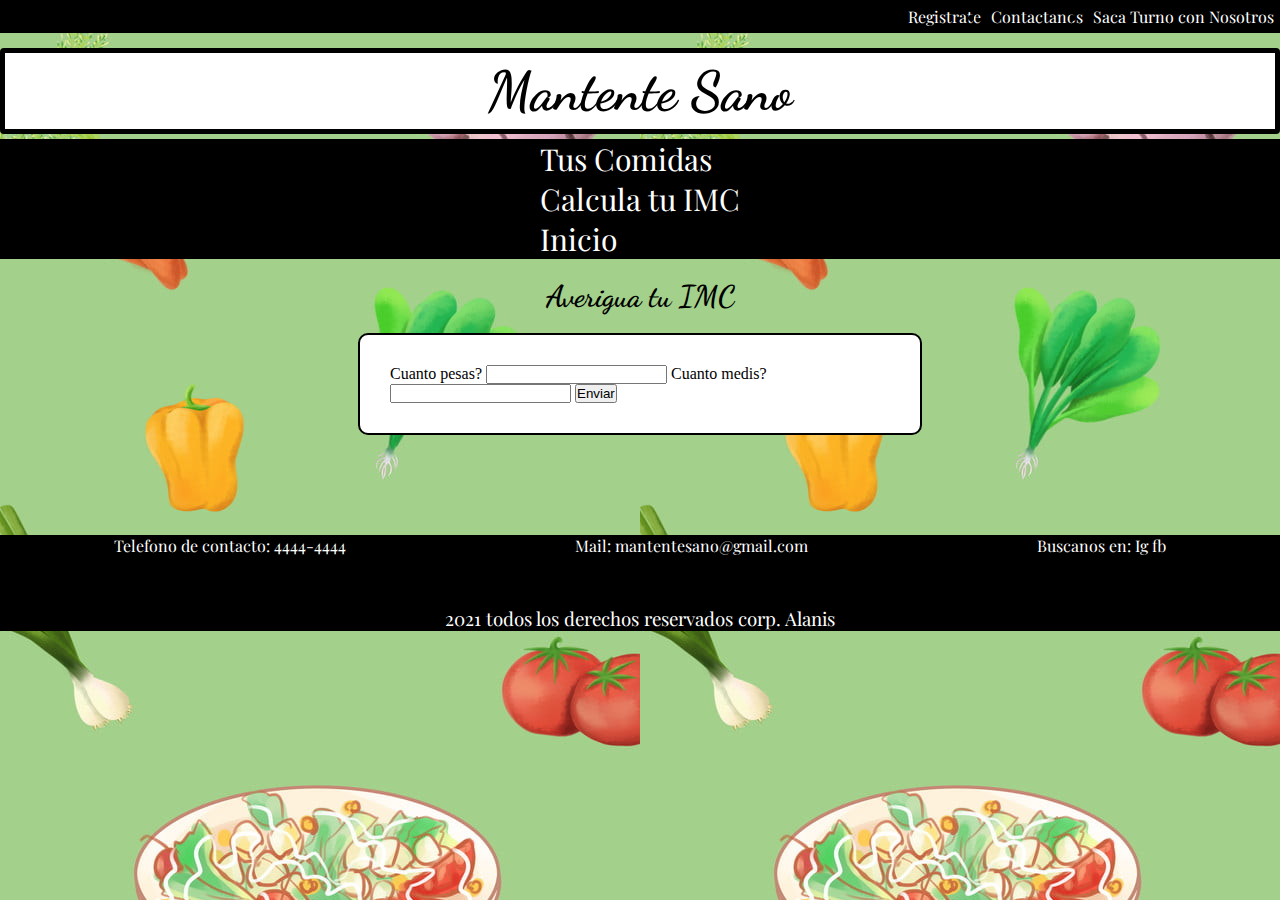
<file: html/imc.html>
<!DOCTYPE html>
<html lang="es">
<head>
    <meta charset="UTF-8">
    <meta http-equiv="X-UA-Compatible" content="IE=edge">
    <meta name="viewport" content="width=device-width, initial-scale=1.0">
    <link rel="stylesheet" href="/css/imc.css">
    <link rel="preconnect" href="https://fonts.googleapis.com">
    <link rel="preconnect" href="https://fonts.gstatic.com" crossorigin>
    <link href="https://fonts.googleapis.com/css2?family=Dancing+Script&display=swap" rel="stylesheet">
    <link href="https://fonts.googleapis.com/css2?family=Playfair+Display&display=swap" rel="stylesheet">
    <title>MantenteSano</title>
</head>
<body>
    <header class="header">
        <div class="nav1">
            <ul>
                <li class="li1"><a class="txnav1" href="/index.html">Registrate</a></li>
                <li class="li1"><a class="txnav1" href="/index.html">Contactanos</a></li>
                <li class="li1"><a class="txnav1" href="/index.html">Saca Turno con Nosotros</a></li>
            </ul>
        </div>
        <h1>Mantente Sano</h1>
        <nav class="nav2">
            <ul>
                <li class="li1"></li><a  class="txnav2" href="/html/tuscomidas.html">Tus Comidas</a></li>
                <li class="li1"></li><a class="txnav2" href="/html/imc.html">Calcula tu IMC</a></li>
                <li class="li1"></li><a class="txnav2" href="/index.html">Inicio</a></li>
            </ul>
        </nav>
    </header>
    <main>
        <form>
            <h2>Averigua tu IMC</h2>
            <div class="form1">
                <label for="">Cuanto pesas?</label>
                <input type="Ingrese su peso aqui">
                <label for="">Cuanto medis?</label>
                <input type="Ingrese su medida aqui">
                <input type="submit" name="Enviar" id="Enviar" value="Enviar">
            </div>
        </form>
        <script src="/js/imc.js"></script>
    </main>
    <footer class="footer">
        <div class="txfoot">
            <p>Telefono de contacto: 4444-4444</p>
            <p>Mail: mantentesano@gmail.com</p>
            <p>Buscanos en: Ig fb</p> 
        </div>
        <h3>2021 todos los derechos reservados corp. Alanis</h3>
    </footer> 
</body>
</html>
</file>
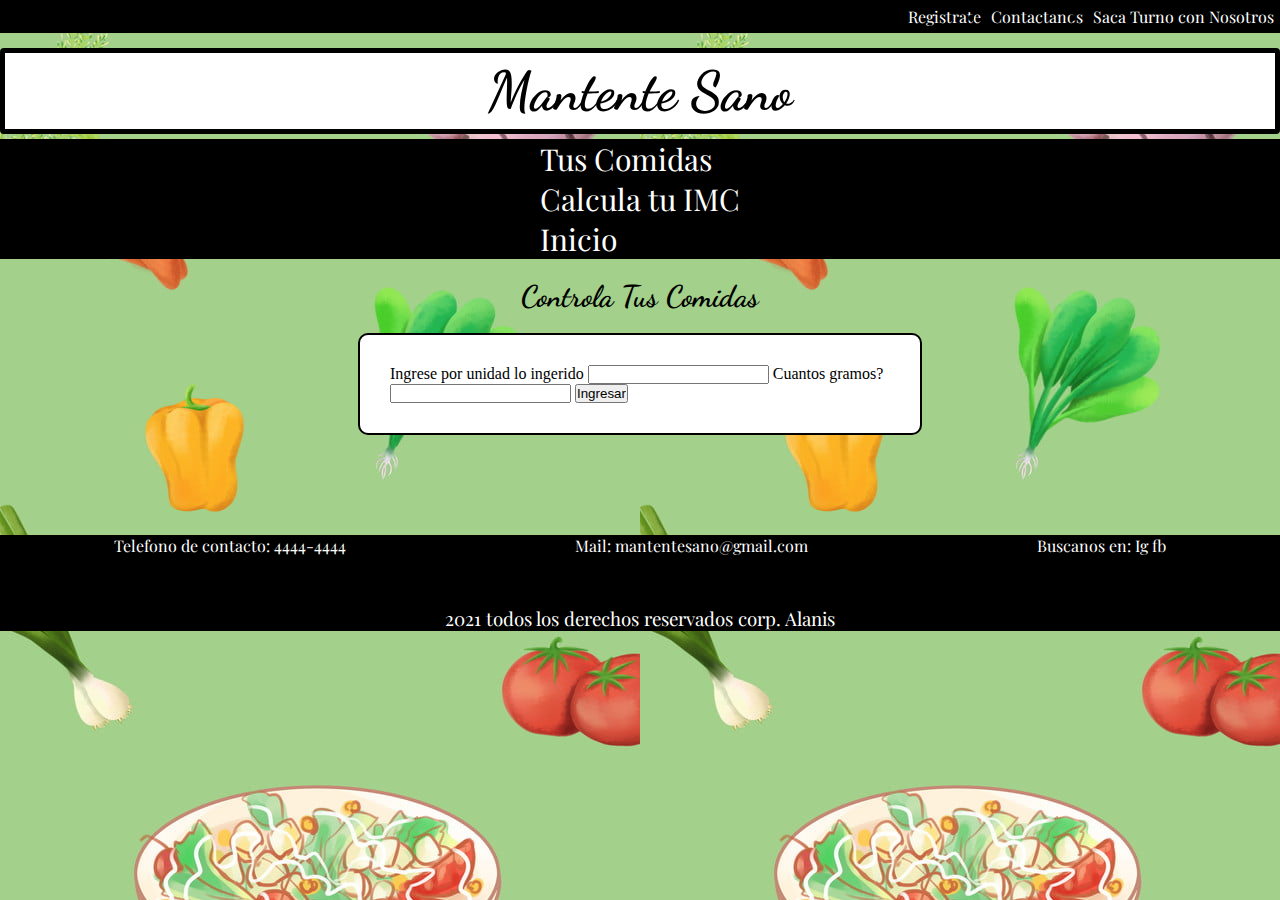
<file: html/tuscomidas.html>
<!DOCTYPE html>
<html lang="es">
<head>
    <meta charset="UTF-8">
    <meta http-equiv="X-UA-Compatible" content="IE=edge">
    <meta name="viewport" content="width=device-width, initial-scale=1.0">
    <link rel="stylesheet" href="/css/tuscomidas.css">
    <link rel="preconnect" href="https://fonts.googleapis.com">
    <link rel="preconnect" href="https://fonts.gstatic.com" crossorigin>
    <link href="https://fonts.googleapis.com/css2?family=Dancing+Script&display=swap" rel="stylesheet">
    <link href="https://fonts.googleapis.com/css2?family=Playfair+Display&display=swap" rel="stylesheet">
    <title>MantenteSano</title>
</head>
<body>
    <header class="header">
        <div class="nav1">
            <ul>
                <li class="li1"><a class="txnav1" href="/index.html">Registrate</a></li>
                <li class="li1"><a class="txnav1" href="/index.html">Contactanos</a></li>
                <li class="li1"><a class="txnav1" href="/index.html">Saca Turno con Nosotros</a></li>
            </ul>
        </div>
        <h1>Mantente Sano</h1>
        <nav class="nav2">
            <ul>
                <li class="li1"></li><a  class="txnav2" href="/html/tuscomidas.html">Tus Comidas</a></li>
                <li class="li1"></li><a class="txnav2" href="/html/imc.html">Calcula tu IMC</a></li>
                <li class="li1"></li><a class="txnav2" href="/index.html">Inicio</a></li>
            </ul>
        </nav>
    </header>
    <main>
        <form>
            <div>
                <h2>Controla Tus Comidas</h2>
                <div class="form1">
                    <label for="">Ingrese por unidad lo ingerido</label>
                    <input type="Ejemplo:Fideos">
                    <label for="">Cuantos gramos?</label>
                    <input type="Ejemplo: 100">
                    <input type="submit" name="Enviar" id="Enviar" value="Ingresar">
                </div>
            </div>
        </form>
    <script src="/js/tuscomidas.js"></script>
    </main>
    <footer class="footer">
        <div class="txfoot">
            <p>Telefono de contacto: 4444-4444</p>
            <p>Mail: mantentesano@gmail.com</p>
            <p>Buscanos en: Ig fb</p> 
        </div>
        <h3>2021 todos los derechos reservados corp. Alanis</h3>
    </footer> 
</body>
</html>
</file>
<file: css/imc.css>
*{
    padding: 0;
    margin: 0;
}
body {
    background-image: url("/fondonutri.jpg");
    background-repeat: repeat;
    background-size: auto;
    width: 100%;
    height: 100%;
}
.header{
    margin: auto;
    width: 100%;
    font-family: "Playfair Display", serif;
}
.nav1{
    display: flex;
    justify-content: flex-end;
    background-color: black;
    padding: 1px;
    margin-bottom: 15px;
    list-style: none;
}
.li1{
    float: left;
}
.txnav1{
    background-color: black;
    font-size:16px ;
    color: white;
    text-decoration: none;
    padding: 5px;
    display: block; 
    font-family: 'Playfair Display', serif;
}
h1{
    font-family: "Dancing Script", cursive;
    font-size: 55px;
    color: black;
    text-align: center;
    border: solid 5px black;
    border-radius: 4px;
    margin: auto;
    padding: 5px;
    background-color: white;
}
.nav2{
    display: flex;
    justify-content: space-evenly;
    background-color: black;
    margin-top: 5px;
    list-style: none;
}
.txnav2{
    background-color: black;
    font-size:30px ;
    color: white;
    text-decoration: none;
    display: block;
}
h2{
    font-family: 'Dancing Script', cursive;
    font-size: 30px;
    margin: 15px;
    padding: 4px;
    text-align: center;
}
.form1{
    background-color: white;
    border:black 2px solid;
    border-radius: 5%;
    margin: auto;
    width: 100%;
    max-width: 500px;
    padding: 30px;
    border-radius: 10px;
}
.footer{
    text-align: center;
    margin-top: 100px;
    background-color: black;
}
.txfoot{
    display: flex;
    align-content: flex-start;
    flex-direction: row;
    justify-content: space-around;
    font-family: "Playfair Display", serif;
    color: white;
    font-weight: normal;
    margin-top: 50px;
}
h3{
    display: flex;
    justify-content: center;
    font-family: "Playfair Display", serif;
    color: white;
    font-weight: normal;
    margin-top: 50px;
}
</file>
<file: css/tuscomidas.css>
*{
    padding: 0;
    margin: 0;
}
body {
    background-image: url("/fondonutri.jpg");
    background-repeat: repeat;
    background-size: auto;
    width: 100%;
    height: 20%;
}
.header{
    margin: auto;
    width: 100%;
    font-family: "Playfair Display", serif;
}
.nav1{
    display: flex;
    justify-content: flex-end;
    background-color: black;
    padding: 1px;
    margin-bottom: 15px;
    list-style: none;
}
.li1{
    float: left;
}
.txnav1{
    background-color: black;
    font-size:16px ;
    color: white;
    text-decoration: none;
    padding: 5px;
    display: block; 
    font-family: 'Playfair Display', serif;
}
h1{
    font-family: "Dancing Script", cursive;
    font-size: 55px;
    color: black;
    text-align: center;
    border: solid 5px black;
    border-radius: 4px;
    margin: auto;
    padding: 5px;
    background-color: white;
}
.nav2{
    display: flex;
    justify-content: space-evenly;
    background-color: black;
    margin-top: 5px;
    list-style: none;
}
.txnav2{
    background-color: black;
    font-size:30px ;
    color: white;
    text-decoration: none;
    display: block;
}
h2{
    font-family: 'Dancing Script', cursive;
    font-size: 30px;
    margin: 15px;
    padding: 4px;
    text-align: center;
}
.form1{
    background-color: white;
    border:black 2px solid;
    border-radius: 5%;
    margin: auto;
    width: 100%;
    max-width: 500px;
    padding: 30px;
    border-radius: 10px;
}
.footer{
    text-align: center;
    margin-top: 100px;
    background-color: black;
}
.txfoot{
    display: flex;
    align-content: flex-start;
    flex-direction: row;
    justify-content: space-around;
    font-family: "Playfair Display", serif;
    color: white;
    font-weight: normal;
    margin-top: 50px;
}
h3{
    display: flex;
    justify-content: center;
    font-family: "Playfair Display", serif;
    color: white;
    font-weight: normal;
    margin-top: 50px;
}
</file>
